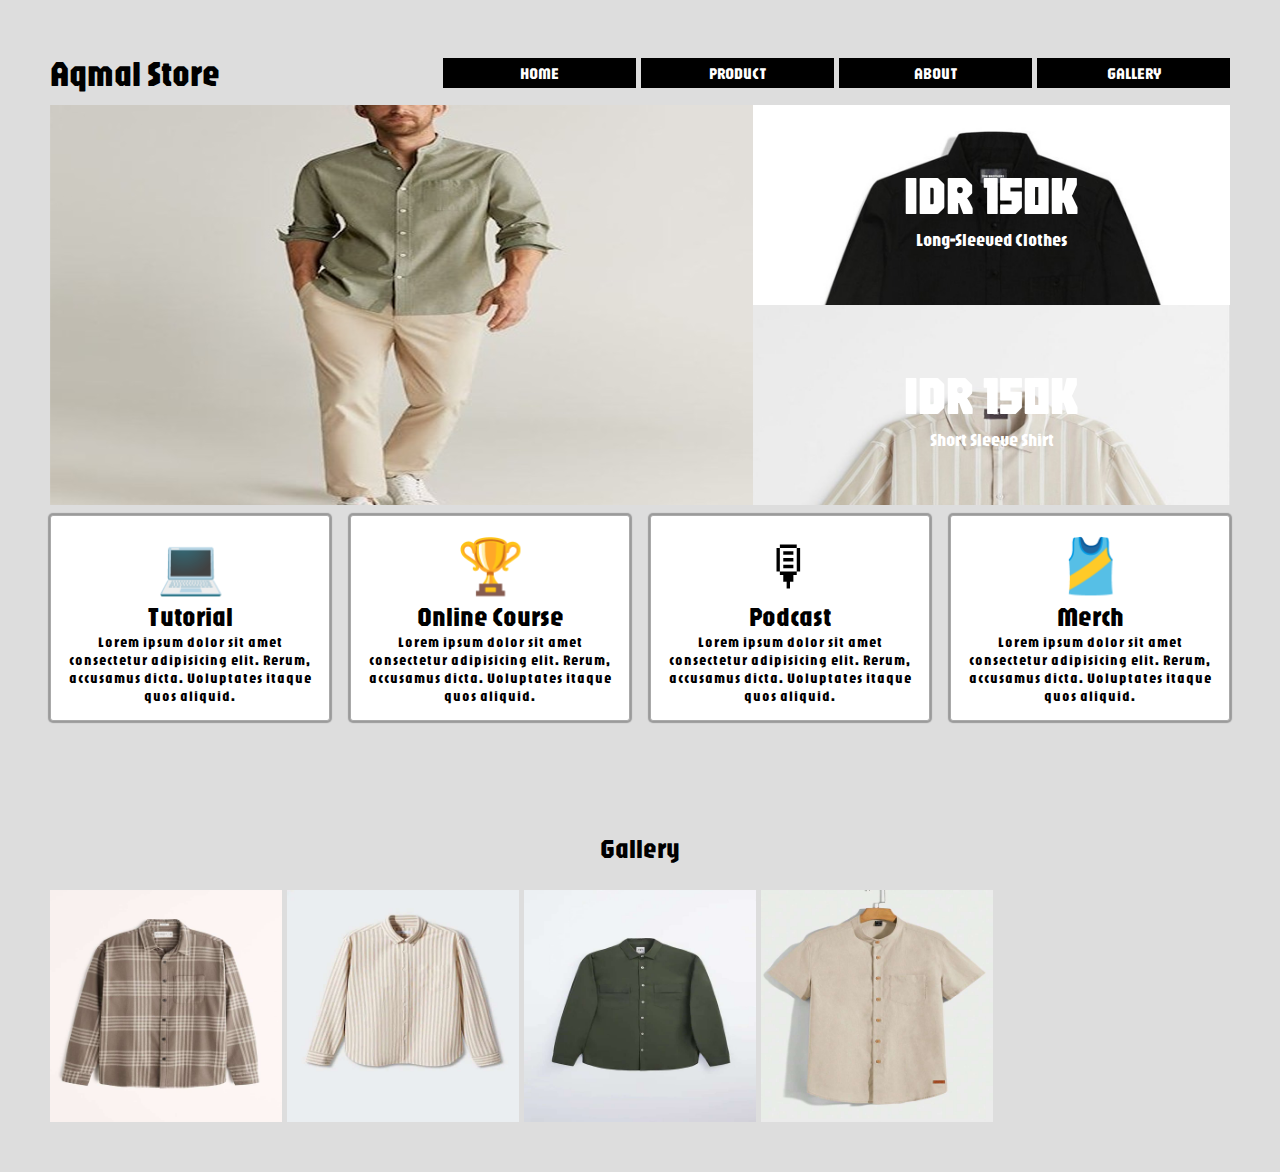
<file: latihan/latihan7/index.html>
<!DOCTYPE html>
<html lang="en">
<head>
    <meta charset="UTF-8">
    <meta name="viewport" content="width=device-width, initial-scale=1.0">
    <title>Aqmal Store</title>
    <link rel="preconnect" href="https://fonts.googleapis.com">
<link rel="preconnect" href="https://fonts.gstatic.com" crossorigin>
<link href="https://fonts.googleapis.com/css2?family=Bokor&family=Jaro:opsz@6..72&display=swap" rel="stylesheet">
    <link rel="stylesheet" href="style.css"/>
</head>
<body>

    <div class="container">

        <header class="header">
            <div class="hero">
                <h2 class="heading">Aqmal Store</h2>
                <p class="subheading">Shirt</p>
            </div>
            <div class="features feature-1">
                <h4 class="price">IDR 150K</h4>
                <p class="item">Long-Sleeved Clothes</p>
            </div>
            <div class="features feature-2">
                <h4 class="price">IDR 150K</h4>
                <p class="item">Short Sleeve Shirt</p>
            </div>
        </header>

        <nav class="menu">
            <div class="menu-toggle">
                <input type="checkbox" class="input" />
                <span></span>
                <span></span>
                <span></span>
            </div>
            <div class="brand">
                <h1>Aqmal Store</h1>
            </div>
            <ul class="menu-list">
                <li><a href="">Home</a></li>
                <li><a href="">Product</a></li>
                <li><a href="">About</a></li>
                <li><a href="">Gallery</a></li>
            </ul>
        </nav>


        <section class="services">
            <div class="service">
                <div class="icon">💻</div>
                <h3>Tutorial</h3>
                <p>Lorem ipsum dolor sit amet consectetur adipisicing elit. Rerum, accusamus 
                    dicta. Voluptates itaque quos aliquid.
                </p>
            </div>
            <div class="service">
                <div class="icon">🏆</div>
                <h3>Online Course</h3>
                <p>Lorem ipsum dolor sit amet consectetur adipisicing elit. Rerum, accusamus 
                    dicta. Voluptates itaque quos aliquid.
                </p>
            </div>
            <div class="service">
                <div class="icon">🎙</div>
                <h3>Podcast</h3>
                <p>Lorem ipsum dolor sit amet consectetur adipisicing elit. Rerum, accusamus 
                    dicta. Voluptates itaque quos aliquid.
                </p>
            </div>
            <div class="service">
                <div class="icon">🎽</div>
                <h3>Merch</h3>
                <p>Lorem ipsum dolor sit amet consectetur adipisicing elit. Rerum, accusamus 
                    dicta. Voluptates itaque quos aliquid.
                </p>
            </div>
        </section>

        <section class="gallery">
            <h2>Gallery</h2>
            <img src="img/kemeja 3.jpeg" alt="">
            <img src="img/kemeja 4.jpeg" alt="">
            <img src="img/kemeja 5.jpeg" alt="">
            <img src="img/kemeja 6.jpeg" alt="">
        </section>

    </div>
    <script>
        const menuToggle = document.querySelector(`.menu-toggle input`)
        const nav = document.querySelector(`nav ul`)

        menuToggle.addEventListener('click', function(){
            nav.classList.toggle('slide');
        });
    </script>
  </body>
</html>
</file>
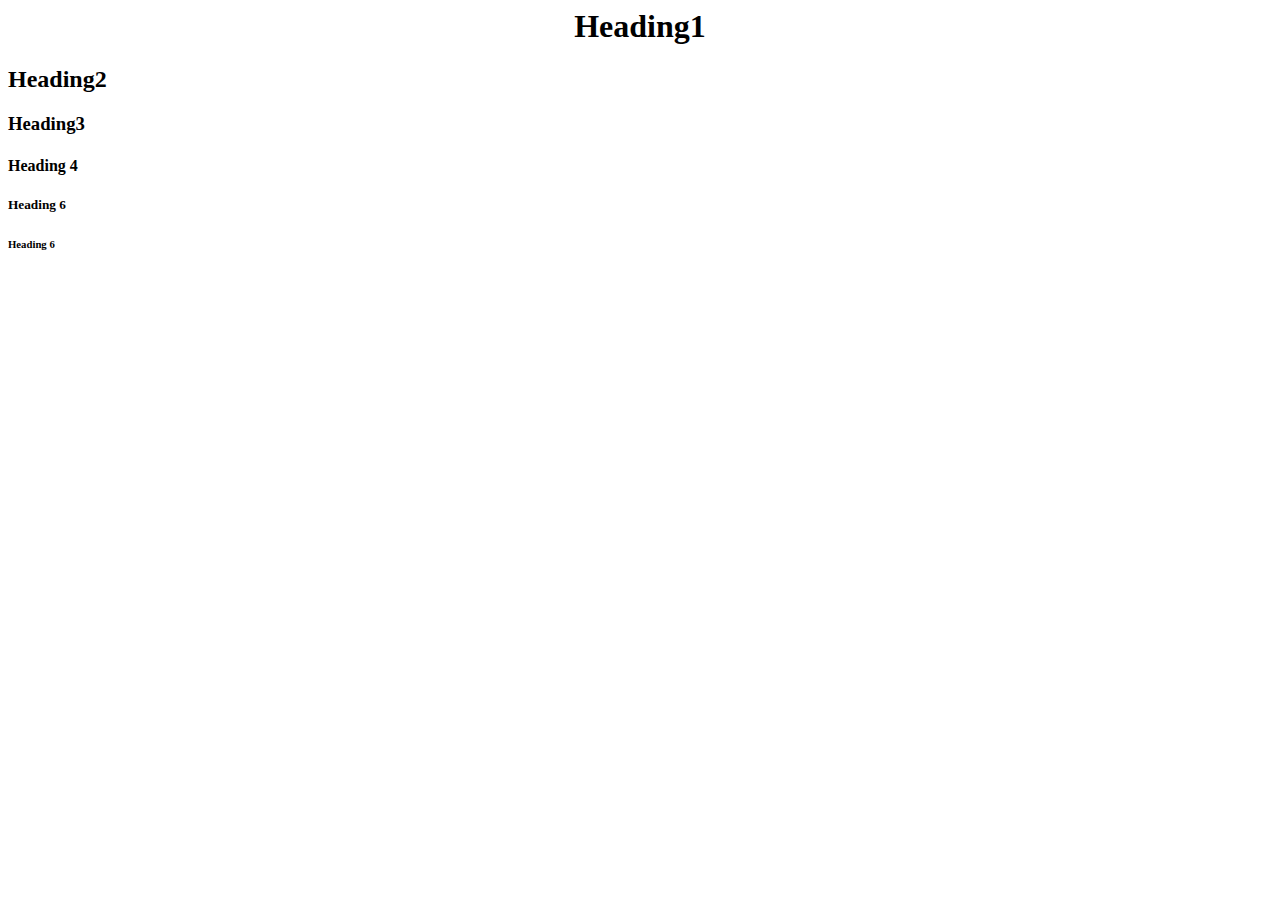
<file: L1b243040020.html>
<HTML>
    <HEAD>
        <TITLE>Ini Judul</TITLE>
    </HEAD>

    <BODY>
        <H1 ALIGN="CENTER">Heading1</H1>
        <H2 ALGN="RIGHT">Heading2</H2>
        <H3 ALGN="LEFT">Heading3</H3>
        <H4>Heading 4</H4>
        <H5>Heading 6</H5>
        <H6>Heading 6</H6>
     <BODY>
</HTML>
</file>
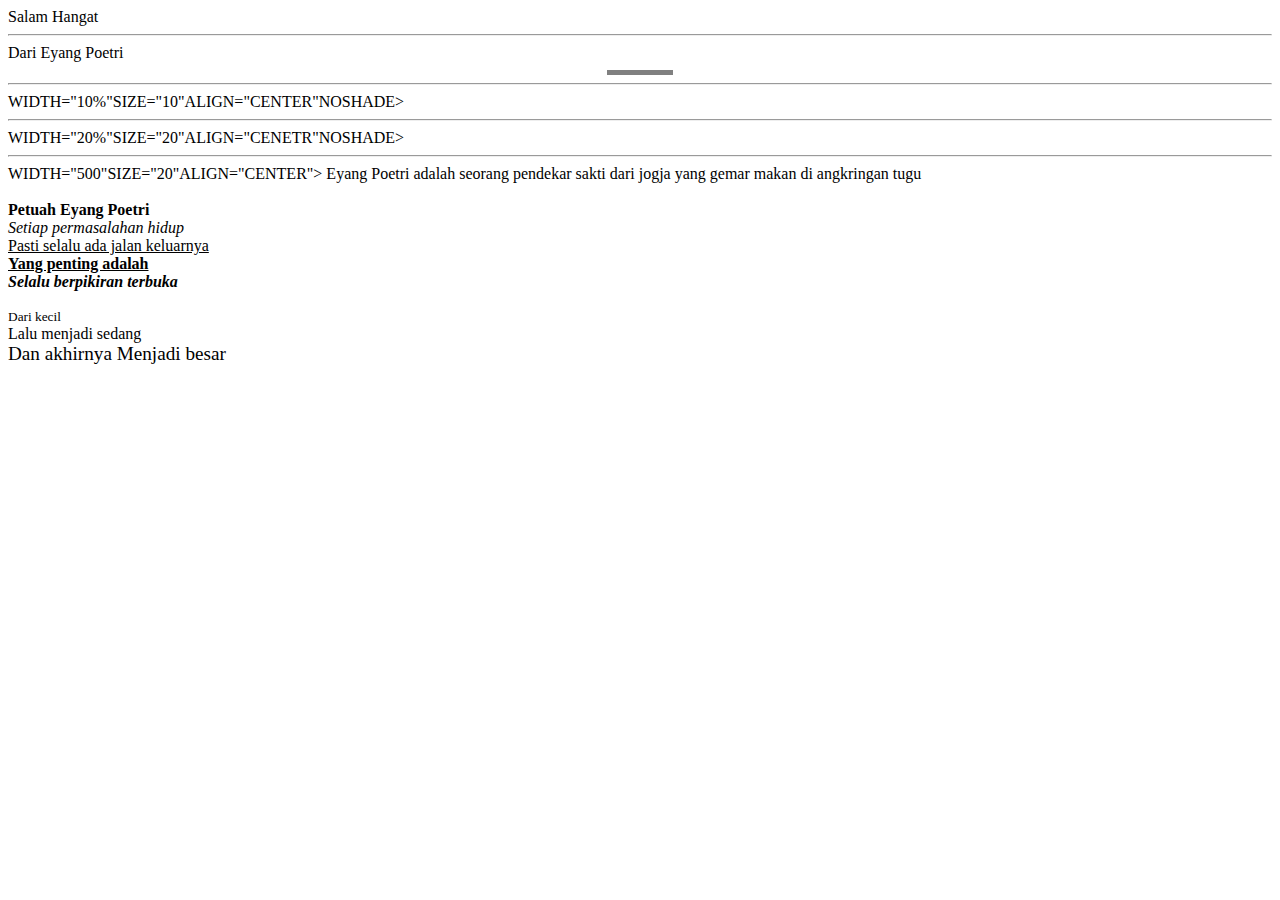
<file: L1c243040020.html>
<HTML>
    <HEAD>
    <TITLE>ini judul</TITLE>
    <HEAD>

    <BODY>
            Salam Hangat
            <HR>
            Dari Eyang Poetri
            <HR WIDTH="5%"SIZE="5" ALIGN="CENTER"NOSHADE>
            <HR>WIDTH="10%"SIZE="10"ALIGN="CENTER"NOSHADE>
            <HR>WIDTH="20%"SIZE="20"ALIGN="CENETR"NOSHADE>
            <HR>WIDTH="500"SIZE="20"ALIGN="CENTER">
             
             Eyang Poetri adalah seorang 
             <CENETR>
             pendekar sakti dari jogja
             </CENETER>
             yang gemar makan di      
             angkringan tugu<BR><BR>

             <B>Petuah Eyang Poetri</B><BR>
             <I>Setiap permasalahan hidup</I><BR>
             <U>Pasti selalu ada jalan keluarnya</U>
             <BR>
             <B><U>Yang penting adalah</U><BR>
             <I>Selalu berpikiran terbuka</I></B><BR><BR>

              <SMALL>Dari kecil</SMALL><BR>
              Lalu menjadi sedang<BR>
              <BIG>Dan akhirnya Menjadi besar</BIG>

            
              </BODY>
            </HTML>
</file>
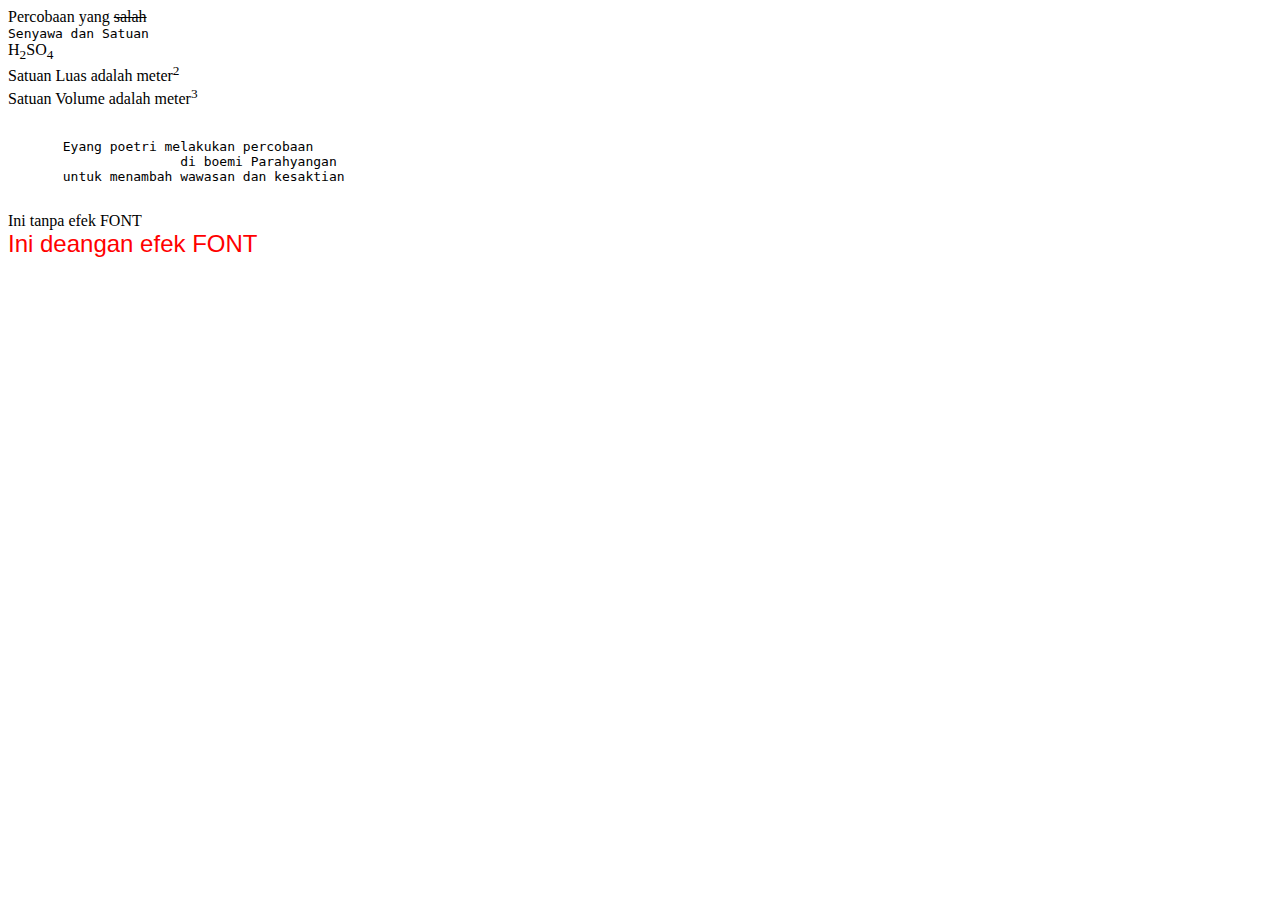
<file: L1d24304020.html>
<HTML>
      <HEAD>
            <TITLE>ini judul</TITLE>
      </HEAD>

<BODY>
       Percobaan yang <DEL>salah</DEL><BR>
       <TT>Senyawa dan Satuan</TT><BR>
       H<SUB>2</SUB>SO<SUB>4</SUB><BR>
       Satuan Luas adalah meter<SUP>2</SUP><BR>
       Satuan Volume adalah meter<SUP>3</SUP><BR><BR>
        
       <PRE>
       Eyang poetri melakukan percobaan 
                      di boemi Parahyangan 
       untuk menambah wawasan dan kesaktian
       </PRE>

       Ini tanpa efek FONT<BR>
       <FONT FACE="ARIAL"SIZE="5" COLOR="RED">
       Ini deangan efek FONT 
       </FONT>

</BODY>
</HTML>
</file>
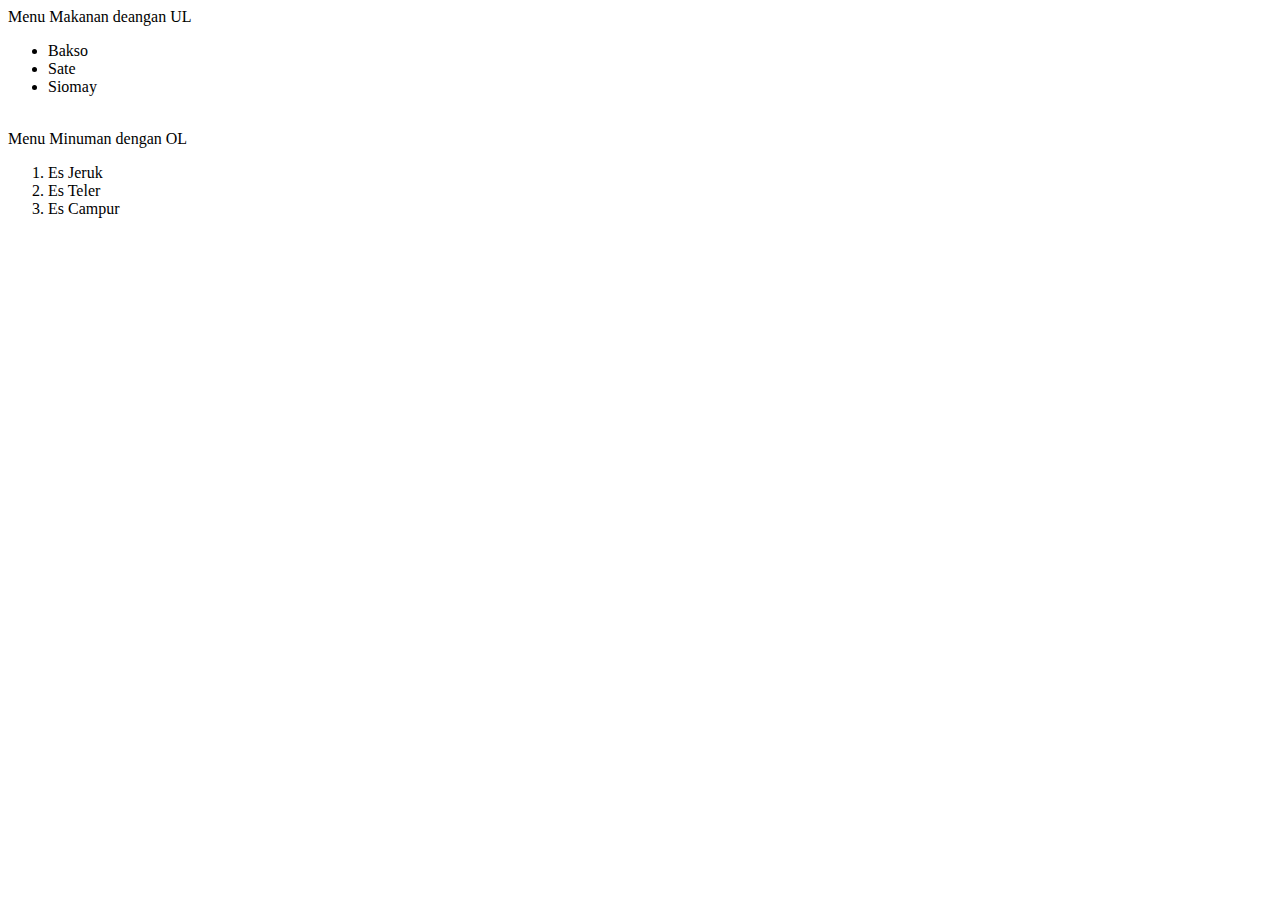
<file: L1e243040020.html>
<HTML>
       <HEAD>
             <TITLE>ini judul</TITLE>
       </HEAD>
       
       <BODY>
             Menu Makanan deangan UL    
             <UL>
                    <LI>Bakso
                    <LI>Sate
                    <LI>Siomay
                    </UL><BR>
                    Menu Minuman dengan OL
                    <OL>
                           <LI>Es Jeruk
                           <LI>Es Teler
                           <LI>Es Campur
                           </OL>
       </BODY>
   </HTML>                                                </UL>
</file>
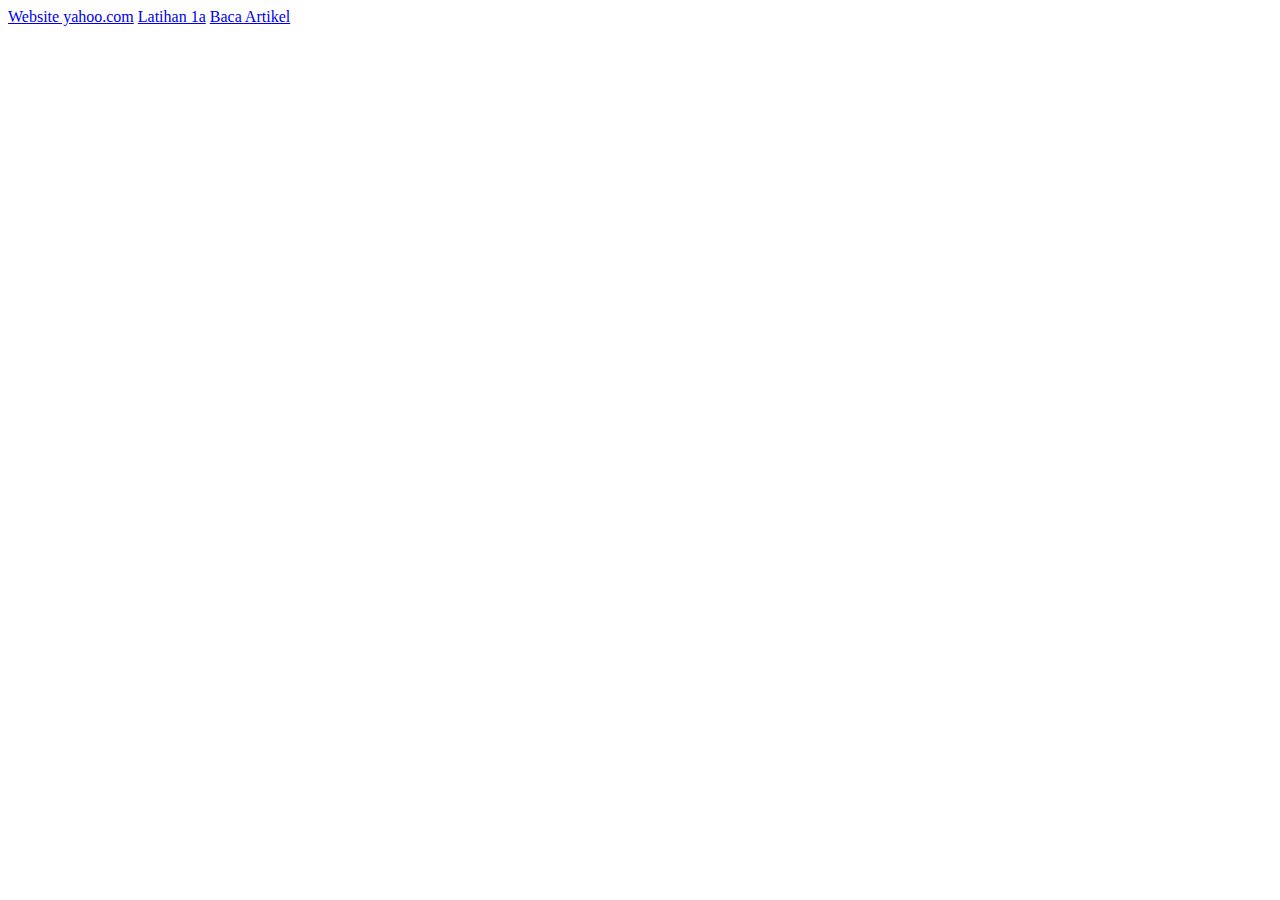
<file: L1h243040020.html>
<html>
<head>
<title>Link</title>
</head>
<body>
    <a href="http://www.yahoo.com">Website yahoo.com</a>
    <a href="L1a<243040020>.html">Latihan 1a</a>
    <a href="Artikel.txt">Baca Artikel</a>
 </body>
 </html>
</file>
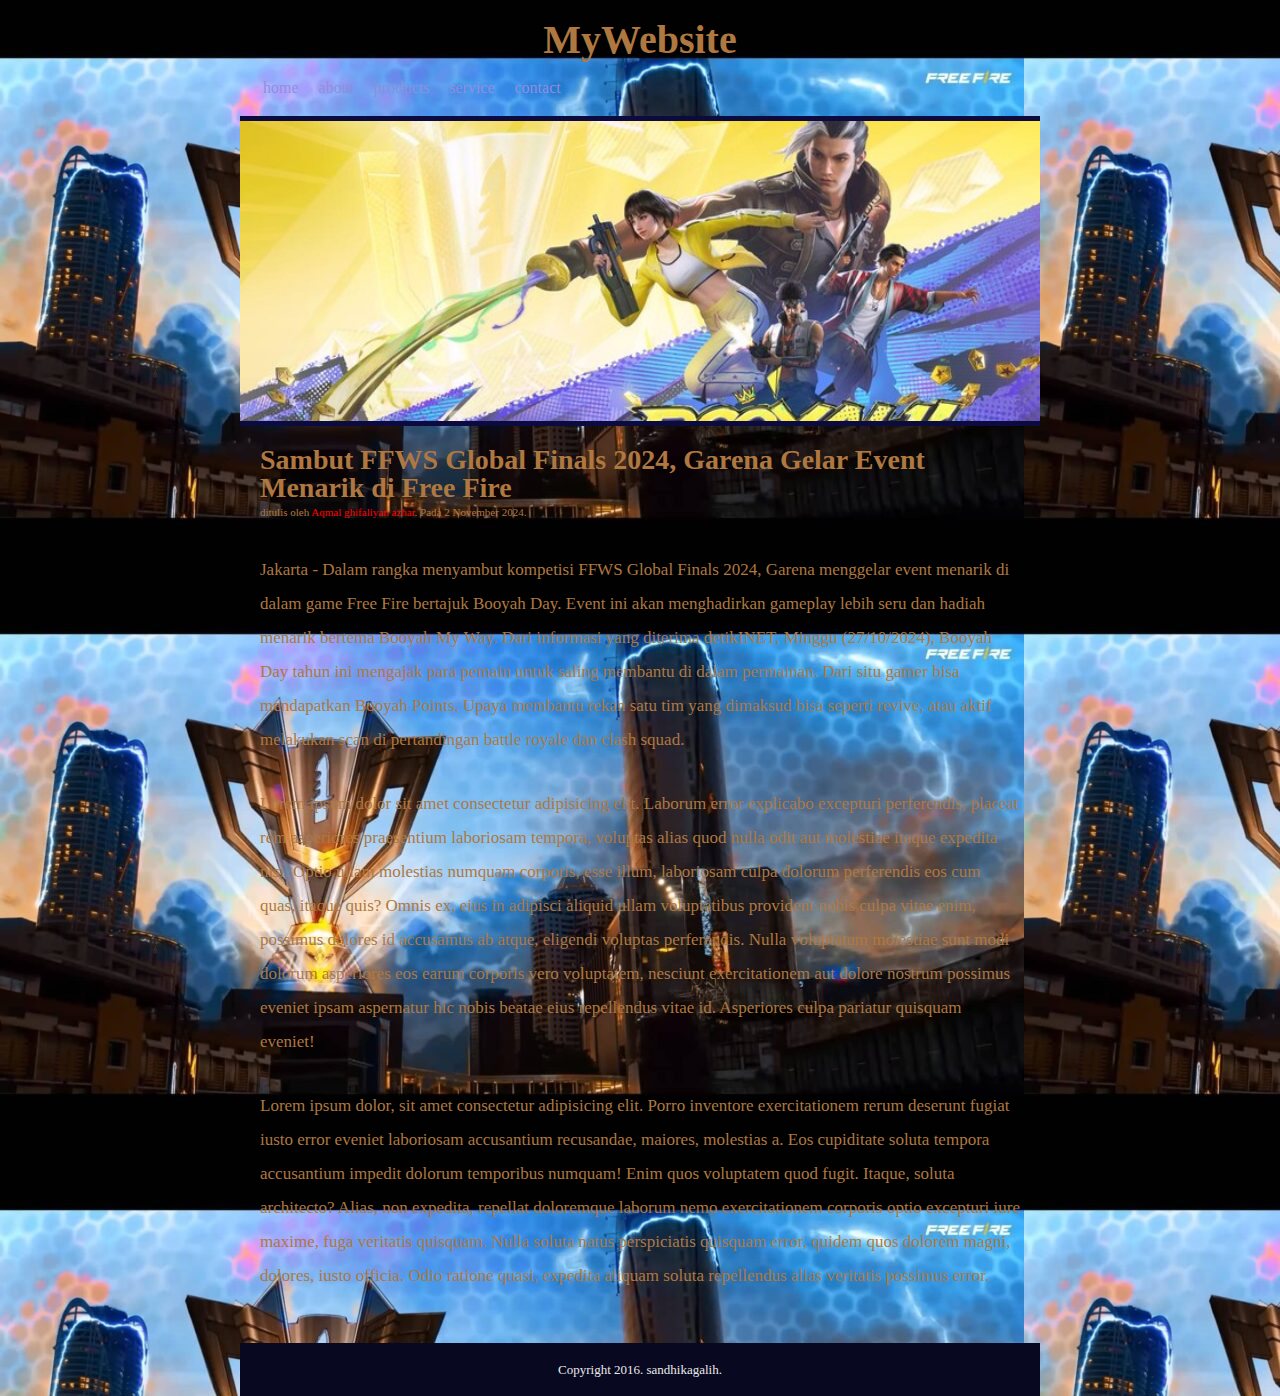
<file: latihan4/T4b243040020.html>
<html lang="en">
<head>
    <title>Latihan Model Box</title>
    <link rel="stylesheet" href="T4b243040020.css">
</head>
<body>
    <div class="container">
     <div class="header">
        <h1 class="judul">MyWebsite</h1>
        <ul>
            <li> <a href="#">home</a></li> 
            <li> <a href="#">about</a></li> 
            <li> <a href="#">products</a></li> 
            <li> <a href="#">service</a></li> 
            <li> <a href="#">contact</a></li> 
        </ul>
    </div>
        <div class="hero"></div>
             <div class="content">
                <h2>Sambut FFWS Global Finals 2024, Garena Gelar Event Menarik di Free Fire</h2>
            
                <p class="penulis">ditulis oleh <a href="#"> Aqmal ghifaliyan azhar</a>. Pada 2 November 2024.</p>
            
                <p>Jakarta - Dalam rangka menyambut kompetisi FFWS Global Finals 2024, Garena menggelar event menarik di dalam game Free Fire bertajuk Booyah Day. Event ini akan menghadirkan gameplay lebih seru dan hadiah menarik bertema Booyah My Way.
                    Dari informasi yang diterima detikINET, Minggu (27/10/2024), Booyah Day tahun ini mengajak para pemain untuk saling membantu di dalam permainan. Dari situ gamer bisa mendapatkan Booyah Points. Upaya membantu rekan satu tim yang dimaksud bisa seperti revive, atau aktif melakukan scan di pertandingan battle royale dan clash squad.
                    
                    
                </p>
                    
                <p>Lorem ipsum dolor sit amet consectetur adipisicing elit. Laborum error explicabo excepturi perferendis, placeat rem asperiores praesentium laboriosam tempora, voluptas alias quod nulla odit aut molestiae itaque expedita nisi. Optio ullam molestias numquam corporis, esse illum, laboriosam culpa dolorum perferendis eos cum quas, itaque quis? Omnis ex, eius in adipisci aliquid ullam voluptatibus provident nobis culpa vitae enim, possimus dolores id accusamus ab atque, eligendi voluptas perferendis. Nulla voluptatum molestiae sunt modi dolorum asperiores eos earum corporis vero voluptatem, nesciunt exercitationem aut dolore nostrum possimus eveniet ipsam aspernatur hic nobis beatae eius repellendus vitae id. Asperiores culpa pariatur quisquam eveniet!</p>
                <p>Lorem ipsum dolor, sit amet consectetur adipisicing elit. Porro inventore exercitationem rerum deserunt fugiat iusto error eveniet laboriosam accusantium recusandae, maiores, molestias a. Eos cupiditate soluta tempora accusantium impedit dolorum temporibus numquam! Enim quos voluptatem quod fugit. Itaque, soluta architecto? Alias, non expedita, repellat doloremque laborum nemo exercitationem corporis optio excepturi iure maxime, fuga veritatis quisquam. Nulla soluta natus perspiciatis quisquam error, quidem quos dolorem magni, dolores, iusto officia. Odio ratione quasi, expedita aliquam soluta repellendus alias veritatis possimus error.</p> 
        </div>
        <div class="footer">
            <p class="copy">Copyright 2016. sandhikagalih.</p>
        </div> 
    </div>
</body>
</html>
</file>
<file: latihan/latihan7/style.css>
* {
    margin: 0;
    padding: 0;
}

img {
    width: 100%;
}

body {
    background-color: #ddd;
    font-size: 18px;
    font-family: 'Jaro', Arial, Helvetica, sans-serif;
    margin: 50px;
}

/* container */
.container {
    display: grid;
    gap: 10px;
}

/* Header */
.header {
    display: grid;
    grid-template-areas: 
        'hero hero feature-1'
        'hero hero feature-2';
}

.hero {
    grid-area: hero;
    min-height: 300px;
    background-image: url(img/hero.jfif);
    background-size: cover;
    background-position: center;
    padding: 50px;
}

.hero > * {
    display: none;
}

.features {
    background-color: #000;
    color: white;
    display: grid;
    /* justify-content: center;
    align-content: center; */
    place-content: center;
    text-align: center;
}

.feature-1 {
    grid-area: feature-1;
    background-image: url(img/kemeja1.jpeg);
    background-size: cover;
    justify-content: center;
}

.feature-2 {
    grid-area: feature-2;
    background-image: url(img/kemeja\ 2.jpeg);
    background-size: cover;
}

.features .price {
    font-size: 3em;
    font-weight: 200;
}

/* Navigation */
.menu {
    order: -1;
    display: grid;
    grid-template-columns: 1fr 2fr;
    align-items: center;
}

.menu .Brand {
    font-size: 1.3em;
    color: #333;
}

.menu ul {
    list-style: none;
    display: grid ;
    grid-template-columns: repeat(auto-fit, minmax(100px, 1fr));
    gap: 5px;
}

.menu a {
    display: block;
    background-color: #000;
    color: white;
    text-decoration: none;
    text-align: center;
    padding: 5px;
    text-transform: uppercase;
    font-size: 0.9em;
}

/* Hamburger Menu */

.menu-toggle {
    display: none;
    flex-direction: column;
    height: 20px;
    justify-content: space-between;
    position: relative;
    z-index: 999;
     
}

.menu-toggle .input {
    position: absolute;
    width: 40px;
    height: 28px;
    left: -5px;
    top: -3px;
    opacity: 0;
    cursor: pointer;
    z-index: 2;
}

.menu-toggle span {
    display: block;
    width: 28px;
    height: 3px;
    background-color: rgb(#000);
    border-radius: 3px;
    justify-content: space-between;
    transition: all 0.5s;

    
}

/* Hamburger Menu Animation */
.menu-toggle span:nth-child(2){
    background-color: #000;
    transform-origin: 0 0;

}
.menu-toggle span:nth-child(4){
    background-color: #000;
    transform-origin: 0 100%;
}
.menu-toggle input:checked ~ span:nth-child(2){
    background-color: rgb(255, 255, 255);
    transform: rotate(45deg) translate(-1px, -1px);
}

.menu-toggle input:checked ~ span:nth-child(4){
    background-color: rgb(255, 255, 255);
    transform: rotate(-45deg) translate(-1px, 0);
}

.menu-toggle input:checked ~ span:nth-child(3){
    opacity: 0;
    transform: scale(0)
}

/* Services */
.services {
    display: grid;
    grid-template-columns: repeat(auto-fit, minmax(200px, 1fr));
    gap: 20px;
}

.service {
    background-color: white;
    padding: 15px;
    text-align: center;
    border: 1px solid #aaa;
    border-radius: 3px;
    box-shadow: 0 0 1px 2px rgba(0, 0, 0, 0.3);
}

.service .icon {
    font-size: 3em;
}

.service h3 {
    font-size: 1.5em;
}

.service p {
    font-weight: 200;
    letter-spacing: 1px;
    font-size: 0.8em;
}

/* Gallery */
.gallery {
    margin-top: 100px;
    display: grid;
    grid-template-columns: repeat(auto-fit, minmax(200px, 1fr));
    gap: 5px;
}

.gallery h2 {
    /* grid-column-start: 1;
    grid-column-end: -1; */
    grid-column: 1 / -1;
    text-align: center;
    margin-bottom: 20px;
}

/* Responsive Breakpoint */
@media ( max-width : 1024px){
    .menu {
        order: inherit;
        grid-template-columns: 1fr;
    }

    .menu .brand {
        display: none; 
    }

    .hero > *{
        display: block;
        background-color: #000;
        color: white;
        padding: 5px;
        margin-bottom: 5px;
    }

    .hero {
        display: flex;
        flex-direction: column;
        align-items: start;
        justify-content: center;
    }
}

@media ( max-width : 768px){
    .menu{
        order: -1;
        justify-items: end;
    }
    .menu-toggle{
        display: flex;
    }
    .menu ul{
        display: flex;
        position: absolute;
        right: 0;
        top: 0;
        width: 100%;
        height: 100vh;
        justify-content: space-evenly;
        flex-direction: column;
        align-items: center;
        background-color: rgb(0, 0, 0);
        z-index: 1;
        transform: translateY(-100%);
        transition: all 1s;
        opacity: 0;

    }

    .menu ul.slide{
        opacity: 1;
        transform: translateY(0);
    }
}

@media ( max-width : 600px){
    body {
        margin: 15px;
    }
    .header {
        grid-template-areas: 
            'hero'
            'feature-1'
            'feature-2';
    }
}
</file>
<file: latihan4/T4b243040020.css>
/*http://meyerweb.com/eric/tools/css/reset/ 
   v2.0 | 20110126
   License: none (public domain)
*/
html, body, div, span, applet, object, iframe,
h1, h2, h3, h4, h5, h6, p, blockquote, pre,
a, abbr, acronym, address, big, cite, code,
del, dfn, em, img, ins, kbd, q, s, samp,
small, strike, strong, sub, sup, tt, var,
b, u, i, center,
dl, dt, dd, ol, ul, li,
fieldset, form, label, legend,
table, caption, tbody, tfoot, thead, tr, th, td,
article, aside, canvas, details, embed, 
figure, figcaption, footer, header, hgroup, 
menu, nav, output, ruby, section, summary,
time, mark, audio, video {
	margin: 0;
	padding: 0;
	border: 0;
	font-size: 100%;
	font: inherit;
	vertical-align: baseline;
}
/* HTML5 display-role reset for older browsers */
article, aside, details, figcaption, figure, 
footer, header, hgroup, menu, nav, section {
	display: block;
}
body {
	line-height: 1;
}
ol, ul {
	list-style: none;
}
blockquote, q {
	quotes: none;
}
blockquote:before, blockquote:after,
q:before, q:after {
	content: '';
	content: none;
}
table {
	border-collapse: collapse;
	border-spacing: 0;
}
/* style */
body{
    font: 16/28px arial,sans-serif;
    background-color: white;
    color: #af7840;
    background-image: url(FOTO\ 2.jpg);
}
.container {
    width: 800px;
    margin: auto;
    
}
 
.header{
    padding: 20px;  
}
.header .judul {
    font-size: 40px;
    font-weight: bold;
    text-align: center;
}
 
.header ul li{
    display: inline-block;
    margin-top: 20px;
    margin-right: 10px;
    
}
.header a{
    text-decoration: none;
    color: #948ddb;
    padding: 3px;
}
.header a:hover{
    background-color: lightskyblue;
    color:white
}
.hero {
    height: 300px;
    background-image: url(FOTO1.jpeg);
    background-size: cover;
    background-position: 0 -60px;
    border-top: 5px solid rgb(11, 11, 63);
    border-bottom: 5px solid rgb(11, 11, 63);
}
.content{
    padding: 20px;
}
.content h2{
    font-size: 28px;
    font-weight: bold;
}
.content .penulis {
    font-size: 11px;
    margin-top: -1px;
}
.content .penulis a {
    color: red;
    text-decoration: none;
}
.content p {
    margin-bottom: 30px;
    font-size: 17px;
    line-height: 2.0;
}
.footer{
    background-color: rgb(8, 8, 32);
    padding: 20px;
}
.footer .copy{
    color:#eaeaea;
    text-align: center;
    font-size: 13px;
}
</file>
